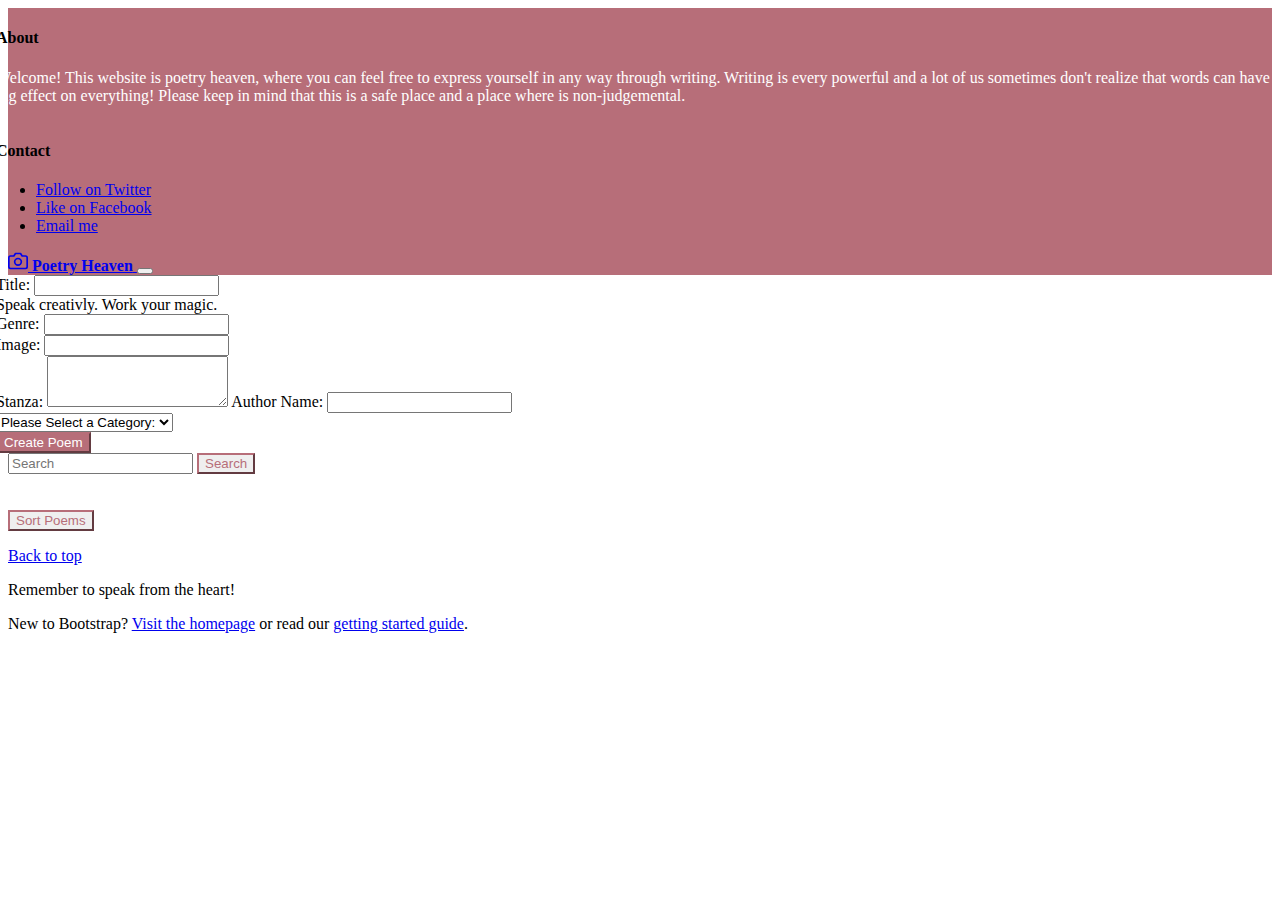
<file: index.html>
<!doctype html>
<html lang="en">
  <head>
    <meta charset="utf-8">
    <meta name="viewport" content="width=device-width, initial-scale=1">
    <meta name="description" content="">
    <meta name="author" content="Mark Otto, Jacob Thornton, and Bootstrap contributors">
    <meta name="generator" content="Hugo 0.88.1">
    <title>Poetry Heaven</title>

    
    <script type="text/javascript" src="poem.js"></script>
 

    <link rel="canonical" href="https://getbootstrap.com/docs/5.1/examples/album/">
<!-- 
    <script type="text/javascript" src="index.js"></script>
   <script type="text/javascript" src="poem.js"></script> -->


    <!-- Bootstrap core CSS -->

    <link href="https://cdn.jsdelivr.net/npm/bootstrap@5.1.1/dist/css/bootstrap.min.css" rel="stylesheet" integrity="sha384-F3w7mX95PdgyTmZZMECAngseQB83DfGTowi0iMjiWaeVhAn4FJkqJByhZMI3AhiU" crossorigin="anonymous">
    <script src="https://cdn.jsdelivr.net/npm/bootstrap@5.1.1/dist/js/bootstrap.bundle.min.js" integrity="sha384-/bQdsTh/da6pkI1MST/rWKFNjaCP5gBSY4sEBT38Q/9RBh9AH40zEOg7Hlq2THRZ" crossorigin="anonymous"></script>
    
    <style>
      .bd-placeholder-img {
        font-size: 1.125rem;
        text-anchor: middle;
        -webkit-user-select: none;
        -moz-user-select: none;
        user-select: none;
      }

      @media (min-width: 768px) {
        .bd-placeholder-img-lg {
          font-size: 3.5rem;
        }
      }
    </style>
  <link href="index.css" rel="stylesheet">
    
  </head>
  <body>
    
<header>
    <!-- NAV IS HERE -->
  <div class="collapse bg-dark" id="navbarHeader">
    <div class="container">
      <div class="row">
        <div class="col-sm-8 col-md-7 py-4">
          <h4 class="text-white">About</h4>
          <p class="about-text">Welcome! This website is poetry heaven, where you can feel free to express yourself in any way through writing. Writing is every powerful and a lot of us sometimes don't realize that words can have a big effect on everything! Please keep in mind that this is a safe place and a place where is non-judgemental. </p>
        </div>
        <div class="col-sm-4 offset-md-1 py-4">
          <h4 class="text-white">Contact</h4>
          <ul class="list-unstyled">
            <li><a href="#" class="text-white">Follow on Twitter</a></li>
            <li><a href="#" class="text-white">Like on Facebook</a></li>
            <li><a href="#" class="text-white">Email me</a></li>
          </ul>
        </div>
      </div>
    </div>
  </div>
  <div class="navbar navbar-dark bg-dark shadow-sm">
    <div class="container">
      <a href="#" class="navbar-brand d-flex align-items-center">
        <svg xmlns="http://www.w3.org/2000/svg" width="20" height="20" fill="none" stroke="currentColor" stroke-linecap="round" stroke-linejoin="round" stroke-width="2" aria-hidden="true" class="me-2" viewBox="0 0 24 24"><path d="M23 19a2 2 0 0 1-2 2H3a2 2 0 0 1-2-2V8a2 2 0 0 1 2-2h4l2-3h6l2 3h4a2 2 0 0 1 2 2z"/><circle cx="12" cy="13" r="4"/></svg>
        <strong>Poetry Heaven</strong>
      </a>
      <button class="navbar-toggler" type="button" data-bs-toggle="collapse" data-bs-target="#navbarHeader" aria-controls="navbarHeader" aria-expanded="false" aria-label="Toggle navigation">
        <span class="navbar-toggler-icon"></span>
      </button>
    </div>
  </div>
  <!-- NAV ENDS -->
</header>

<main>

  <section class="py-5 text-center container">
    <div class="row py-lg-5">
        <form id="create-poem-form">
            <div class="mb-3">
              <label for="exampleInputEmail1" class="form-label">Title:</label>
              <input type="text" class="form-control" id='input-title' aria-describedby="emailHelp">
              <div id="emailHelp" class="form-text">Speak creativly. Work your magic.</div>
            </div>
            <div>
              <label for="exampleInputEmail1" class="form-label">Genre:</label>
              <input type="text" class="form-control" id='input-genre' aria-describedby="emailHelp">
            </div>
            <label for="exampleInputEmail1" class="form-label">Image:</label>
            <input type="text" class="form-control" id='input-url' aria-describedby="emailHelp">
            <div class="mb-3">
              <label for="exampleInputPassword1" class="form-label">Stanza:</label>
              <textarea class="form-control" id='input-stanza' rows="3"></textarea>
              <label for="exampleInputEmail1" class="form-label">Author Name:</label>
              <input type="text" class="form-control" id='input-author' aria-describedby="emailHelp">
            </div>
            <div class="mb-3">
                <select id="categories"class="categories" aria-label="Default select example">
                    <option selected> Please Select a Category: </option>
                    <option value= "1">Haiku</option>
                    <option value= "2">Free Verse</option>
                    <option value= "3">Sonnet</option>
                    <option value= "4">Acrostic</option>
                    <option value= "5">Villanelle</option>
                    <option value= "6">Limerick</option>
                    <option value= "7">Ode</option>
                    <option value= "8">Elegy</option>
                    <option value= "9">Ballad</option>
                    <option value= "10">Stanza</option>
                    <option value= "11">Epigram</option>
                    <option value= "12">Epitaph</option> 
                </select>
            </div>
            <button id="submit" name="submit" type="submit" class="btn btn-primary">Create Poem</button>
          </form>
    </div>
  </section>

  <div class="search-container">
  
      <div class="container-fluid">
        <form class="d-flex search-form" id="search-container">
          <input class="form-control me-2" id="search-bar" type="search" placeholder="Search" aria-label="Search">
          <button class="btn btn-outline-success" id="search" type="submit">Search</button>
        </form>
      </div>
  
    </form>
  </div>


            <div class="album py-5 bg-light">
         
                

              <div class="container" id="poem-container">
                <div class="row row-cols-1 row-cols-2 row-cols-3">
                </div>
           
                <div class="col"></div> 
              </div>
              <br></br>
              <div>
                <button id="sort-button" type="button" class="btn btn-outline-secondary">Sort Poems</button>
              </div>
          </div>
        </div>
      </div>
    </div>
  </div>


</main>
<!-- <div class="container" id="delete"> -->

</div>
<div id="update-poem">
      
</div>


<footer class="text-muted py-5">
  <div class="container">
    <p class="float-end mb-1">
      <a href="#">Back to top</a>
    </p>
    <p class="mb-1">Remember to speak from the heart!</p>
    <p class="mb-0">New to Bootstrap? <a href="/">Visit the homepage</a> or read our <a href="../getting-started/introduction/">getting started guide</a>.</p>
  </div>
</footer>



<script type="text/javascript" src="index.js"></script>
  </body>
</html>
</file>
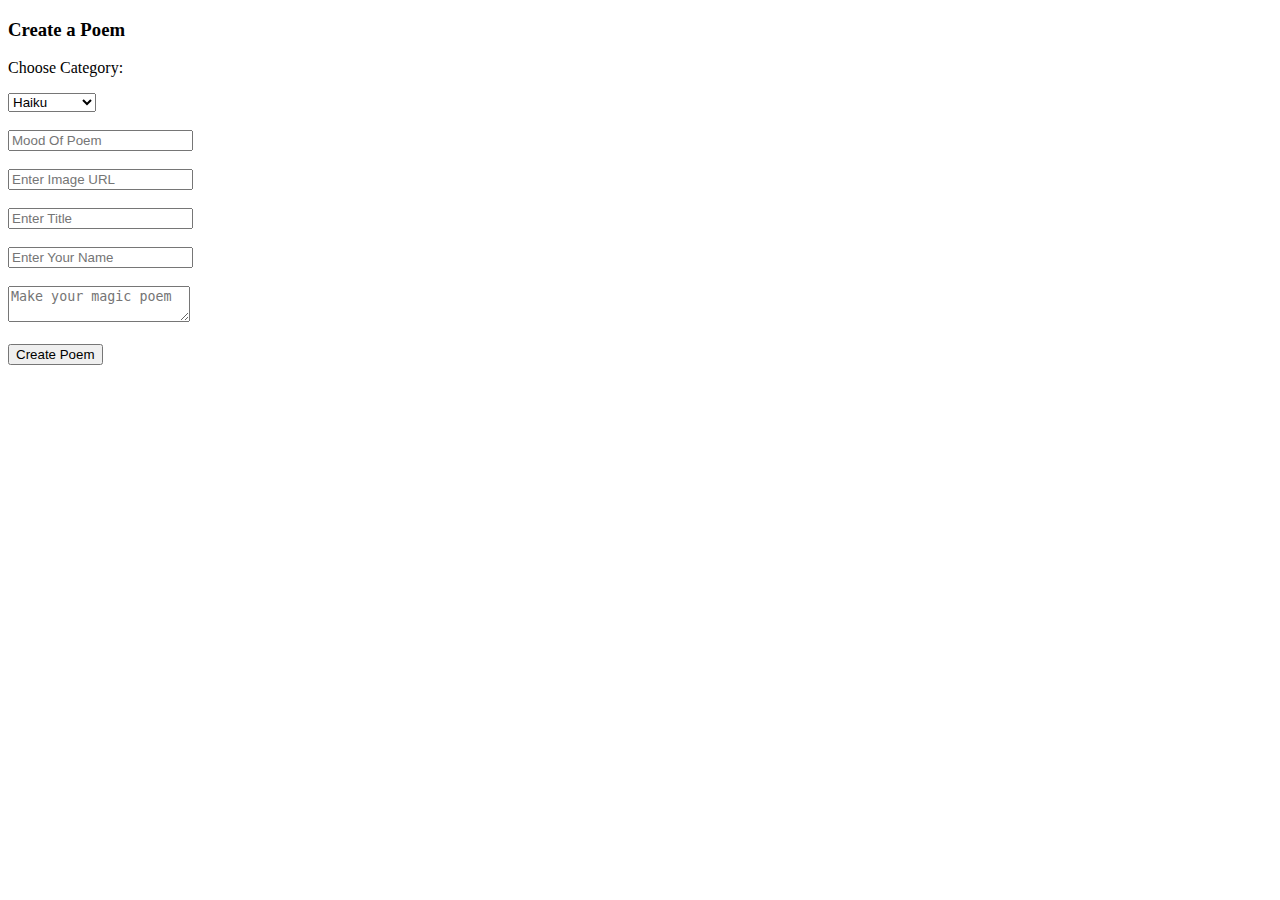
<file: draft-index.html>
<!DOCTYPE html>
<html lang="en" dir="lte">
<head>
   <meta charset="utf-8">
   <title></title>
   <script type="text/javascript" src="index.js"></script>
   <script type="text/javascript" src="poem.js"></script>

   <link href="https://cdn.jsdelivr.net/npm/bootstrap@5.1.1/dist/css/bootstrap.min.css" rel="stylesheet" integrity="sha384-F3w7mX95PdgyTmZZMECAngseQB83DfGTowi0iMjiWaeVhAn4FJkqJByhZMI3AhiU" crossorigin="anonymous">
   <script src="https://cdn.jsdelivr.net/npm/bootstrap@5.1.1/dist/js/bootstrap.bundle.min.js" integrity="sha384-/bQdsTh/da6pkI1MST/rWKFNjaCP5gBSY4sEBT38Q/9RBh9AH40zEOg7Hlq2THRZ" crossorigin="anonymous"></script>

   
</head>
<body>
   
   <div class="form-container">

      <form id="create-poem-form" style="">
         <h3>Create a Poem</h3>
      
         <p>Choose Category:</p>
         <select id="categories" name="categories">
            <option value= "1">Haiku</option>
            <option value= "2">Free Verse</option>
            <option value= "3">Sonnet</option>
            <option value= "4">Acrostic</option>
            <option value= "5">Villanelle</option>
            <option value= "6">Limerick</option>
            <option value= "7">Ode</option>
            <option value= "8">Elegy</option>
            <option value= "9">Ballad</option>
            <option value= "10">Stanza</option>
            <option value= "11">Epigram</option>
            <option value= "12">Epitaph</option> 
         </select>
         <br><br>
         <input id='input-genre' name="genre" value=""
         placeholder="Mood Of Poem" class="input-text">
         <br></br>
         <input id='input-url' type="text" name="image" value=""
         placeholder="Enter Image URL" class="input-text">
         <br></br>
         <input id='input-title' type="text" name="title" value=""
         placeholder="Enter Title" class="input-text">
         <br></br>
         <input id='input-author' name="author" value=""
         placeholder="Enter Your Name" class="input-text">
         <br></br>
         <textarea id='input-stanza' type="stanza" value="" placeholder="Make your magic poem"></textarea>
         <br></br> 
         <input id='create=button' type="submit"  name="submit" value="Create Poem" class="submit">
         <br><br>

         
         

      </form>
   </div>
   <div id="update-poem">
      
   </div>
   
   <div id="poem-container">

   </div>

</body>
</html>
</file>
<file: index.css>
bd-placeholder-img {
    font-size: 1.125rem;
    text-anchor: middle;
    -webkit-user-select: none;
    -moz-user-select: none;
    user-select: none;
  }
  .btn-outline-success {
    color: #B76E79;
    border-color: #B76E79;
}

  @media (min-width: 768px) {
    .bd-placeholder-img-lg {
      font-size: 3.5rem;
    }
  }
  .bg-dark {
    --bs-bg-opacity: 1;
    background-color: #B76E79!important;
}
  .btn-primary {
    color: #fff;
    background-color: #B76E79;
    border-color: #B76E79;
}

.g-3, .gy-3 {
    --bs-gutter-y: 1rem;
}
.g-3, .gx-3 {
    --bs-gutter-x: 1rem;
}
.row {
    --bs-gutter-x: 1.5rem;
    --bs-gutter-y: 0;
    display: flex;
    flex-wrap: wrap;
    margin-top: calc(var(--bs-gutter-y) * -1);
    margin-right: calc(var(--bs-gutter-x) * -.5);
    margin-left: calc(var(--bs-gutter-x) * -.5);
}
.card{
    position: relative;
    display: flex;
    flex-direction: column;
    min-width: 0;
    word-wrap: break-word;
    background-color: #fff;
    background-clip: border-box;
    border: 1px solid rgba(0,0,0,.125);
    border-radius: .25rem;
}

.btn-outline-secondary {
  color: #B76E79;
  border-color: #B76E79;
}


.about-text{
  --bs-text-opacity: 1;
  color: #fff;
}

  .jumbotron p:last-child{
      margin-bottom: 0;
  }
  .jumbotron h1 {
      font-weight: 300;
  }
  .jumbotron .container {
      max-width: 40rem;
  }
  .footer {
      padding-top: 3rem;
      padding-bottom: 3rem;
  }

  .footer p {
      margin-bottom: .25rem;
  }
</file>
